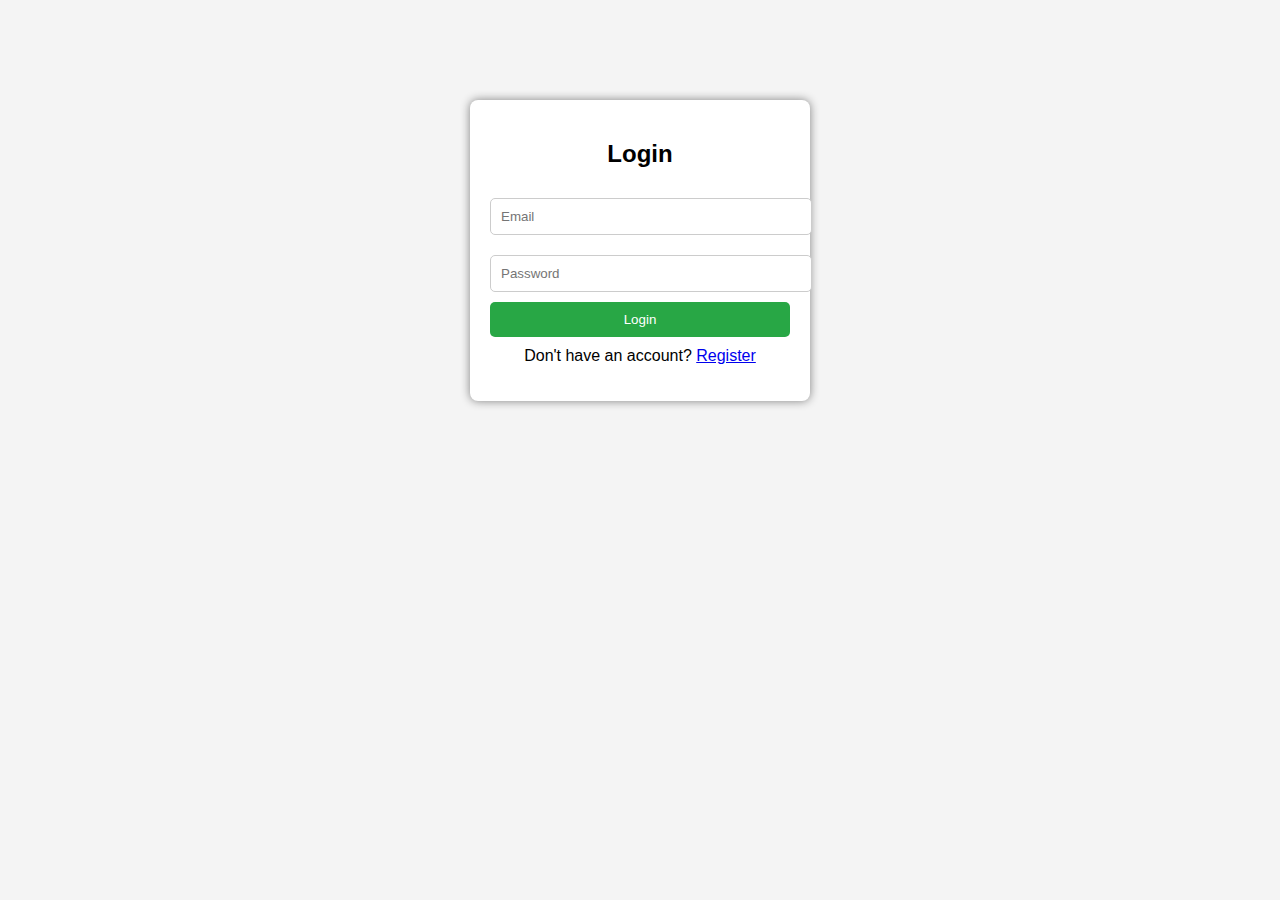
<file: index.html>
<!DOCTYPE html>
<html lang="en">
<head>
    <meta charset="UTF-8">
    <meta name="viewport" content="width=device-width, initial-scale=1.0">
    <title>Login</title>
    <link rel="stylesheet" href="style.css">
</head>
<body>
    <div class="container">
        <h2>Login</h2>
        <form id="login-form">
            <input type="email" id="login-email" placeholder="Email" required>
            <input type="password" id="login-password" placeholder="Password" required>
            <button type="submit">Login</button>
            <p>Don't have an account? <a href="register.html">Register</a></p>
        </form>
        <p id="login-message"></p>
    </div>
    <script src="script.js"></script>
</body>
</html>
</file>
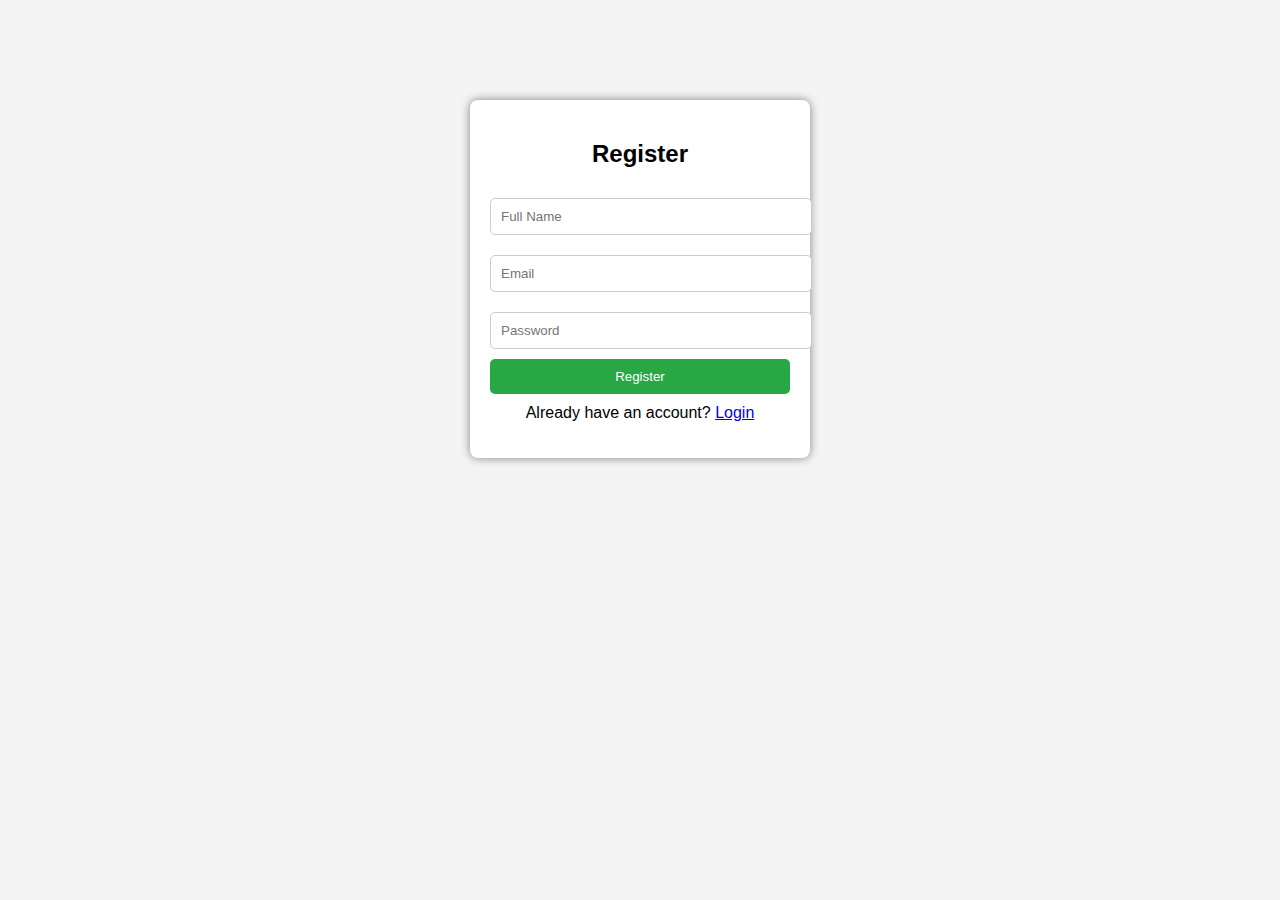
<file: register.html>
<!DOCTYPE html>
<html lang="en">
<head>
    <meta charset="UTF-8">
    <meta name="viewport" content="width=device-width, initial-scale=1.0">
    <title>Register</title>
    <link rel="stylesheet" href="style.css">
</head>
<body>
    <div class="container">
        <h2>Register</h2>
        <form id="register-form">
            <input type="text" id="register-name" placeholder="Full Name" required>
            <input type="email" id="register-email" placeholder="Email" required>
            <input type="password" id="register-password" placeholder="Password" required>
            <button type="submit">Register</button>
            <p>Already have an account? <a href="index.html">Login</a></p>
        </form>
        <p id="register-message"></p>
    </div>
    <script src="script.js"></script>
</body>
</html>
</file>
<file: style.css>
body {
    font-family: Arial, sans-serif;
    background: #f4f4f4;
    text-align: center;
}

.container {
    width: 300px;
    margin: 100px auto;
    background: white;
    padding: 20px;
    box-shadow: 0px 0px 10px gray;
    border-radius: 8px;
}

h2 {
    margin-bottom: 20px;
}

input {
    width: 100%;
    padding: 10px;
    margin: 10px 0;
    border: 1px solid #ccc;
    border-radius: 5px;
}

button {
    width: 100%;
    padding: 10px;
    background: #28a745;
    border: none;
    color: white;
    border-radius: 5px;
    cursor: pointer;
}

button:hover {
    background: #218838;
}

p {
    margin-top: 10px;
}
</file>
